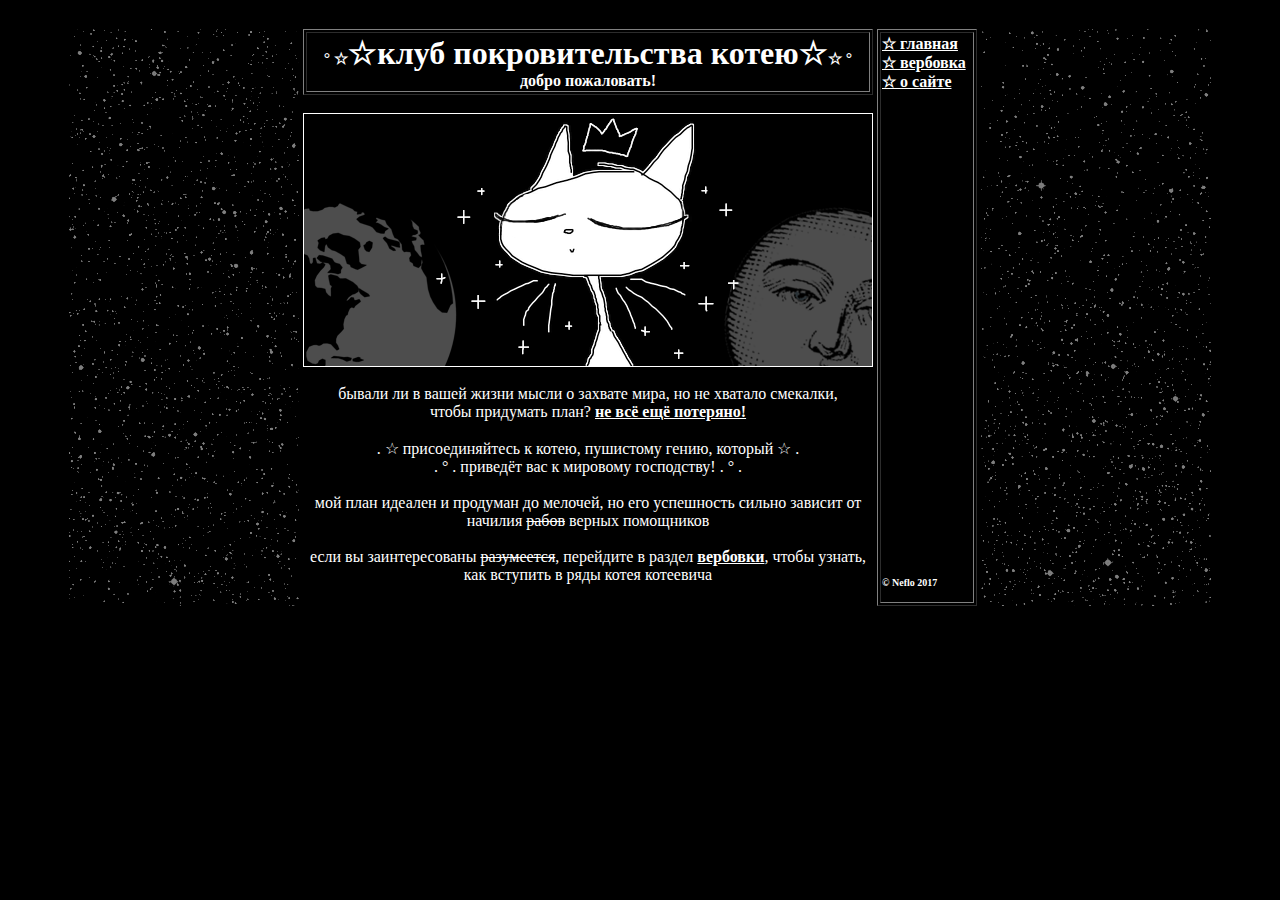
<file: index.html>
﻿<html>
<head>
<link href="images/favicon.ico" rel="shortcut icon" type="image/x-icon"/>
<meta http-equiv="content-type" content="text/html; charset=utf-8">
<title>☆клуб котея☆</title>
</head>
<body text="white" bgcolor="black" link="white" vlink="white" alink="cyan">
<br>
<div align="center"><table border="0">
  <tr>
   <td><img src="images/stars_1.png" alt="images/stars_1.png"></td>
   <td valign="top" width="570" height="577">
    <table width="570" border="1">
	 <tr><td align="center">
	  <b>° ☆<font size="6">☆клуб покровительства котею☆</font>☆ °</b><br>
      <b>добро пожаловать!</b>
	 </td></tr>
	</table>
   <br>
   <img src="images/banner.png" alt="images/banner.png">
   <br><br>
   <div align="center">
   бывали ли в вашей жизни мысли о захвате мира, но не хватало смекалки,<br>чтобы придумать план? <b><u>не всё ещё потеряно!</u></b><br>
   <br>
   . ☆ присоединяйтесь к котею, пушистому гению, который ☆ .<br>
   . ° . приведёт вас к мировому господству! . ° .<br>
   <br>
   мой план идеален и продуман до мелочей, но его успешность сильно зависит от начилия <s>рабов</s> верных помощников<br>
   <br>
   если вы заинтересованы <s>разумеется</s>, перейдите в раздел <a href="recruit.html"><b>вербовки</b></a>, чтобы узнать, как вступить в ряды котея котеевича
   </div>
   </td>
   <td valign="top" width="100">
    <table width="100" height="577" border="1">
	 <tr><td valign="top">
	  <b>
	  <a href="index.html">☆ главная</a><br>
	  <a href="recruit.html">☆ вербовка</a>
	  <a href="about.html">☆ о сайте</a><br>
	  <br><br><br><br><br><br><br><br><br>
	  <br><br><br><br><br><br><br><br><br>
	  <br><br><br><br><br><br><br><br><br>
	  <font size="1">© Neflo 2017</font>
	  </b>
	 </td></tr>
	</table>
   </td>
   <td><img src="images/stars_2.png" alt="images/stars_2.png"></td>
  </tr>
</table></div>
</body>
</html>
</file>
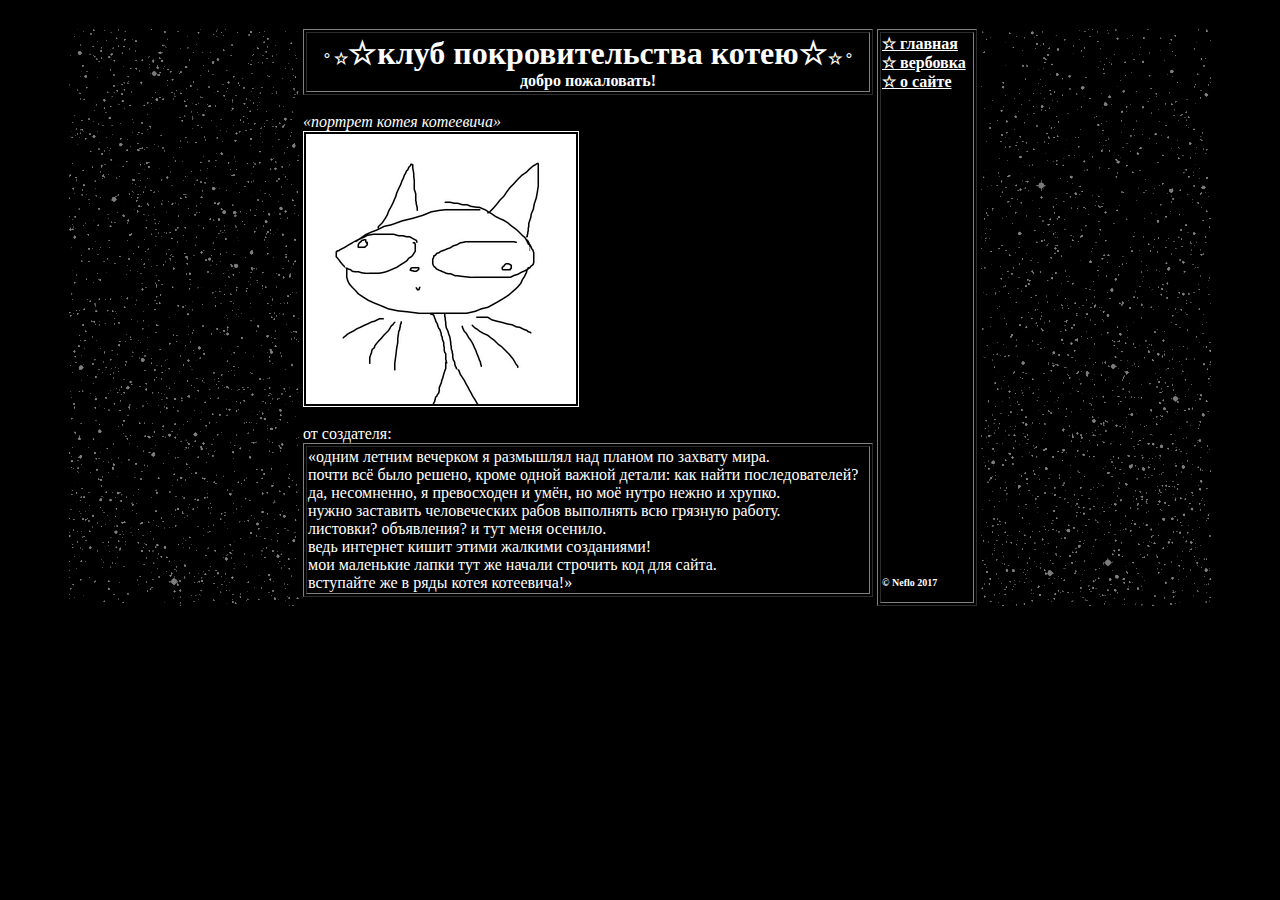
<file: about.html>
<html>
<head>
<link href="images/favicon.ico" rel="shortcut icon" type="image/x-icon"/>
<meta http-equiv="content-type" content="text/html; charset=utf-8">
<title>☆клуб котея☆</title>
</head>
<body text="white" bgcolor="black" link="white" vlink="white" alink="cyan">
<br>
<div align="center"><table border="0">
  <tr>
   <td><img src="images/stars_1.png" alt="images/stars_1.png"></td>
   <td valign="top" width="570" height="577">
    <table width="570" border="1">
	 <tr><td align="center">
	  <b>° ☆<font size="6">☆клуб покровительства котею☆</font>☆ °</b><br>
      <b>добро пожаловать!</b>
	 </td></tr>
	</table>
   <br>
   <i>«портрет котея котеевича»</i><br>
   <img src="images/kotei.png" alt="images/kotei.png">
   <br>
   <br>
   от создателя:<br>
   <table width="570" border="1">
    <tr><td>
	 «одним летним вечерком я размышлял над планом по захвату мира.<br>
     почти всё было решено, кроме одной важной детали: как найти последователей?<br>
     да, несомненно, я превосходен и умён, но моё нутро нежно и хрупко.<br>
     нужно заставить человеческих рабов выполнять всю грязную работу.<br>
     листовки? объявления? и тут меня осенило.<br>
     ведь интернет кишит этими жалкими созданиями!<br>
     мои маленькие лапки тут же начали строчить код для сайта.<br>
     вступайте же в ряды котея котеевича!»
	</td></tr>
   </table>
   </td>
   <td valign="top" width="100">
    <table width="100" height="577" border="1">
	 <tr><td valign="top">
	  <b>
	  <a href="index.html">☆ главная</a><br>
	  <a href="recruit.html">☆ вербовка</a>
	  <a href="about.html">☆ о сайте</a><br>
	  <br><br><br><br><br><br><br><br><br>
	  <br><br><br><br><br><br><br><br><br>
	  <br><br><br><br><br><br><br><br><br>
	  <font size="1">© Neflo 2017</font>
	  </b>
	 </td></tr>
	</table>
   </td>
   <td><img src="images/stars_2.png" alt="images/stars_2.png"></td>
  </tr>
</table></div>
</body>
</html>
</file>
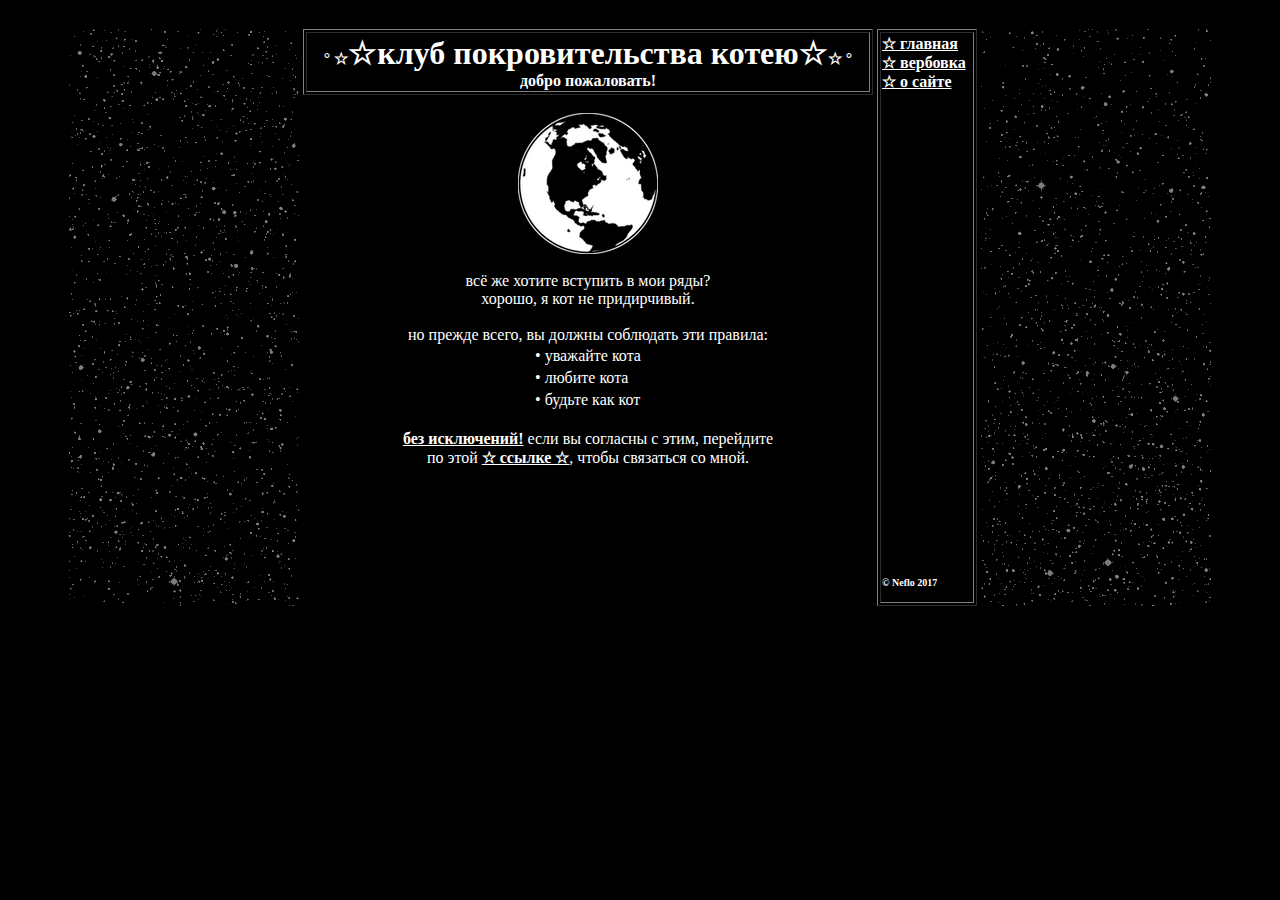
<file: recruit.html>
<html>
<head>
<link href="images/favicon.ico" rel="shortcut icon" type="image/x-icon"/>
<meta http-equiv="content-type" content="text/html; charset=utf-8">
<title>☆клуб котея☆</title>
</head>
<body text="white" bgcolor="black" link="white" vlink="white" alink="cyan">
<br>
<div align="center"><table border="0">
  <tr>
   <td><img src="images/stars_1.png" alt="images/stars_1.png"></td>
   <td valign="top" width="570" height="577">
    <table width="570" border="1">
	 <tr><td align="center">
	  <b>° ☆<font size="6">☆клуб покровительства котею☆</font>☆ °</b><br>
      <b>добро пожаловать!</b>
	 </td></tr>
	</table>
   <br>
   <div align="center">
    <img src="images/earth.png" alt="images/earth.png"><br>
	<br>
    всё же хотите вступить в мои ряды?<br>
	хорошо, я кот не придирчивый.<br>
	<br>
	но прежде всего, вы должны соблюдать эти правила:<br>
	<table>
	 <tr><td>• уважайте кота</td></tr>
	 <tr><td>• любите кота</td></tr>
	 <tr><td>• будьте как кот</td></tr>
	</table>
	<br>
	<u><b>без исключений!</b></u> если вы согласны с этим, перейдите<br>
	по этой <a href="http://tinyurl.com/jpegm92"><b>☆ ссылке ☆</b></a>, чтобы связаться со мной.
   </div>
   </td>
   <td valign="top" width="100">
    <table width="100" height="577" border="1">
	 <tr><td valign="top">
	  <b>
	  <a href="index.html">☆ главная</a><br>
	  <a href="recruit.html">☆ вербовка</a>
	  <a href="about.html">☆ о сайте</a><br>
	  <br><br><br><br><br><br><br><br><br>
	  <br><br><br><br><br><br><br><br><br>
	  <br><br><br><br><br><br><br><br><br>
	  <font size="1">© Neflo 2017</font>
	  </b>
	 </td></tr>
	</table>
   </td>
   <td><img src="images/stars_2.png" alt="images/stars_2.png"></td>
  </tr>
</table></div>
</body>
</html>
</file>
